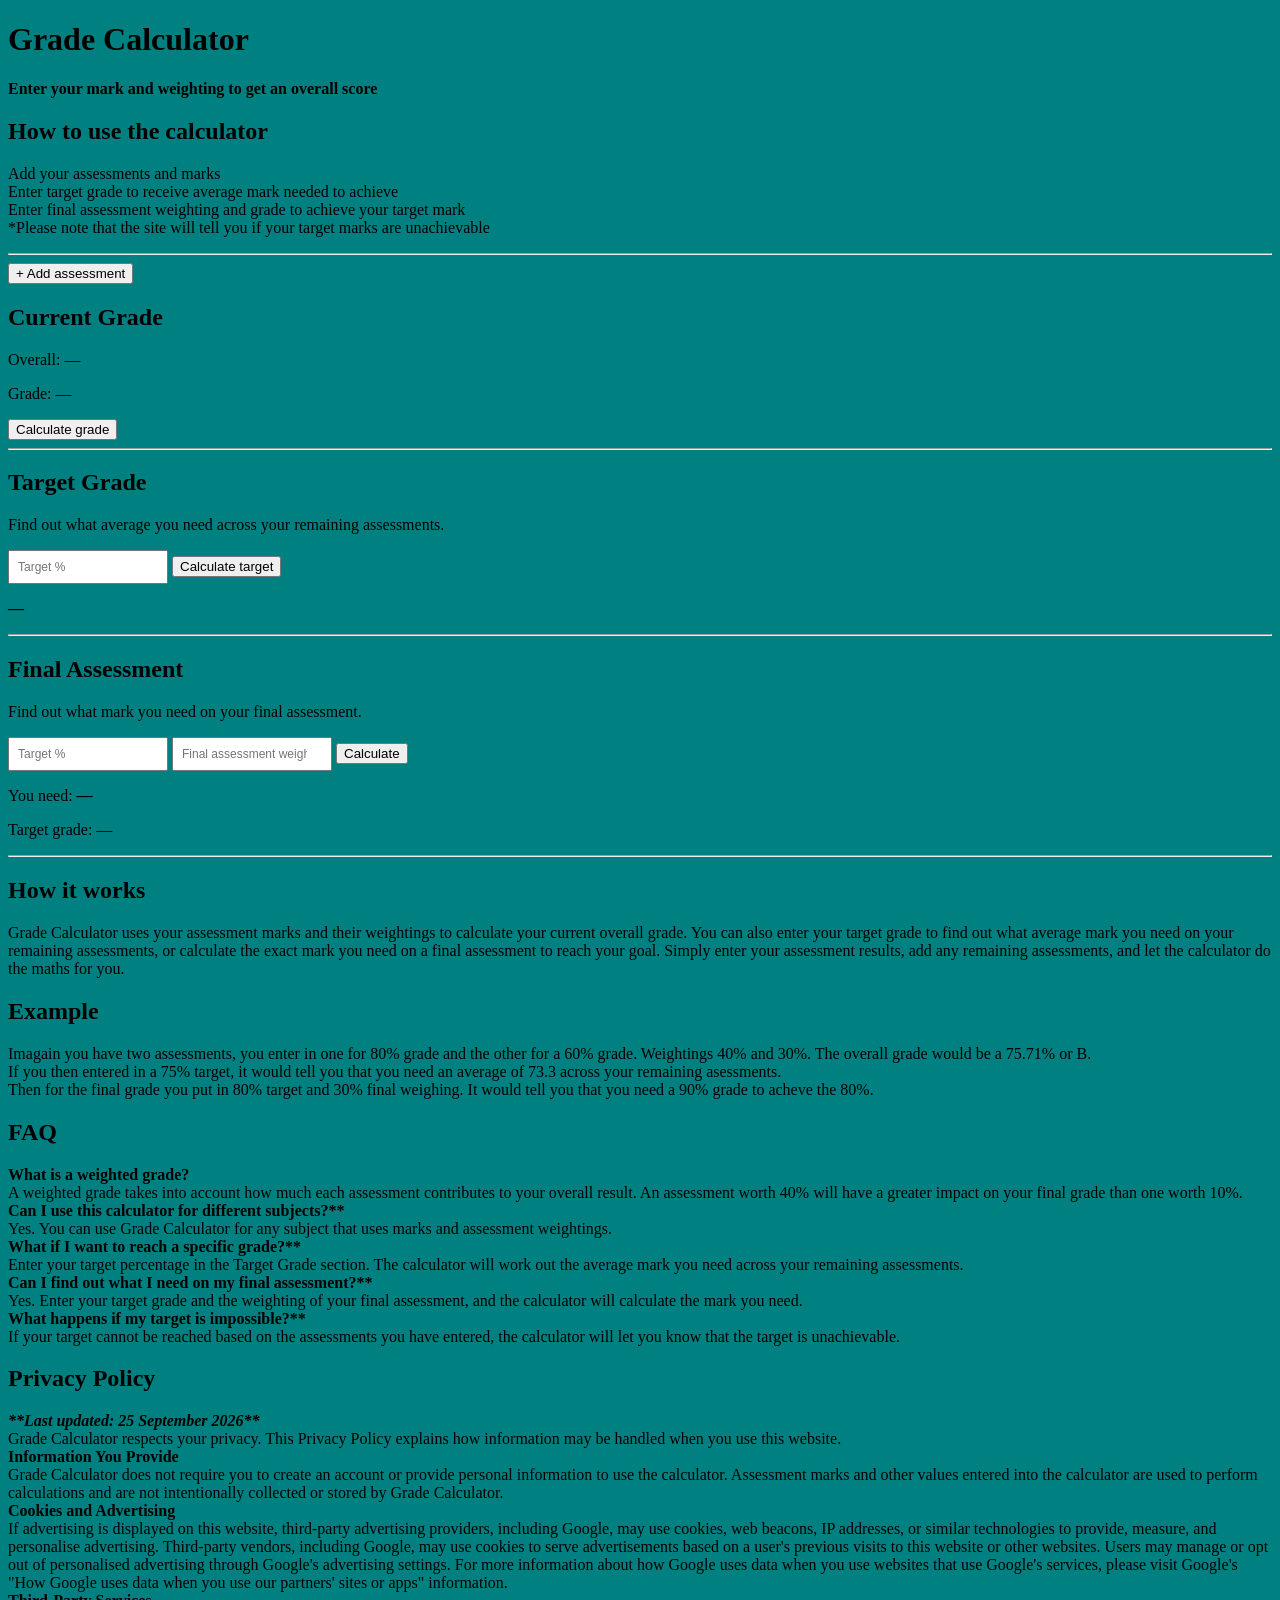
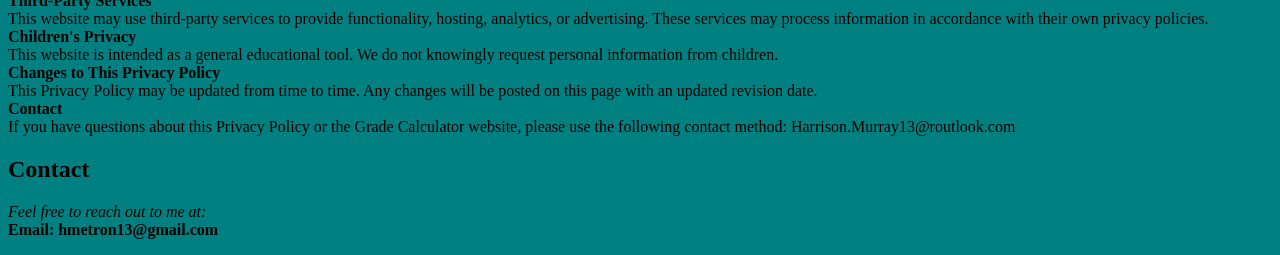
<file: index.html>
<!DOCTYPE html>
<html>
<head>
    <!-- Google tag (gtag.js) -->
    <script async src="https://www.googletagmanager.com/gtag/js?id=G-28MNW48YP2"></script>
    <script>
    window.dataLayer = window.dataLayer || [];
    function gtag(){dataLayer.push(arguments);}
    gtag('js', new Date());

    gtag('config', 'G-28MNW48YP2');
    </script>

    <title>Grade Calculator</title>
    <link rel="stylesheet" href="Style.css">
    <script src="Script.js" defer></script>

    <script async 
        src="https://pagead2.googlesyndication.com/pagead/js/adsbygoogle.js?client=ca-pub-1945313133964637"
        crossorigin="anonymous">
    </script>
    <meta name="description" content="Free grade calculator for students. Calculate your current grade, target grade, and the mark you need on your final assessment.">
</head>

<body>

    <h1>Grade Calculator</h1>

    <p>
        <strong>Enter your mark and weighting to get an overall score</strong>
    </p>

    <h2>How to use the calculator</h2>
    <p>Add your assessments and marks<br>Enter target grade to receive average mark needed to achieve<br>Enter final assessment weighting and grade to achieve your target mark<br>*Please note that the site will tell you if your target marks are unachievable</p>

    <hr>

    <!-- ASSESSMENTS -->
    <div id="assessments"></div>

    <button id="addAssessment">+ Add assessment</button>

    <!-- CURRENT GRADE -->
    <h2>Current Grade</h2>

    <p>
        Overall: <span id="result">—</span>
    </p>

    <p>
        Grade: <span id="gradeLetter">—</span>
    </p>

    <button id="calculate">Calculate grade</button>


    <!-- TARGET GRADE -->
    <hr>

    <h2>Target Grade</h2>

    <p>
        Find out what average you need across your remaining assessments.
    </p>

    <input
        id="targetGrade"
        type="number"
        placeholder="Target %"
        min="0"
        max="100"
    >

    <button id="calculateTarget">Calculate target</button>

    <p>
        <strong>
            <span id="targetResult">—</span>
        </strong>
    </p>


    <!-- FINAL ASSESSMENT -->
    <hr>

    <h2>Final Assessment</h2>

    <p>
        Find out what mark you need on your final assessment.
    </p>

    <input
        id="finalTarget"
        type="number"
        placeholder="Target %"
        min="0"
        max="100"
    >

    <input
        id="finalWeight"
        type="number"
        placeholder="Final assessment weight %"
        min="0"
        max="100"
    >

    <button id="calculateFinal">Calculate</button>

    <p>
        You need:
        <strong>
            <span id="finalResult">—</span>
        </strong>
    </p>

    <p>
        Target grade:
        <span id="finalGradeLetter">—</span>
    </p>

    <hr>
    
    <h2>How it works</h2>
    <p>Grade Calculator uses your assessment marks and their weightings to calculate your current overall grade. You can also enter your target grade to find out what average mark you need on your remaining assessments, or calculate the exact mark you need on a final assessment to reach your goal. Simply enter your assessment results, add any remaining assessments, and let the calculator do the maths for you.</p>

    <h2>Example</h2>
    <p>Imagain you have two assessments, you enter in one for 80% grade and the other for a 60% grade. Weightings 40% and 30%. The overall grade would be a 75.71% or B. <br> If you then entered in a 75% target, it would tell you that you need an average of 73.3 across your remaining asessments.<br>Then for the final grade you put in 80% target and 30% final weighing. It would tell you that you need a 90% grade to acheve the 80%.</p>

    <h2>FAQ</h2>
    <p><strong>What is a weighted grade?</strong><br>A weighted grade takes into account how much each assessment contributes to your overall result. An assessment worth 40% will have a greater impact on your final grade than one worth 10%.<br><strong>Can I use this calculator for different subjects?**</strong><br>Yes. You can use Grade Calculator for any subject that uses marks and assessment weightings.<br><strong>What if I want to reach a specific grade?**</strong><br>Enter your target percentage in the Target Grade section. The calculator will work out the average mark you need across your remaining assessments.<br><strong>Can I find out what I need on my final assessment?**</strong><br>Yes. Enter your target grade and the weighting of your final assessment, and the calculator will calculate the mark you need.<br><strong>What happens if my target is impossible?**</strong><br>If your target cannot be reached based on the assessments you have entered, the calculator will let you know that the target is unachievable.<br></p>

    <h2>Privacy Policy</h2>
    <p>
    <strong><em>**Last updated: 25 September 2026**</em></strong><br>

    Grade Calculator respects your privacy. This Privacy Policy explains how information may be handled when you use this website.<br>

    <strong>Information You Provide</strong><br>

    Grade Calculator does not require you to create an account or provide personal information to use the calculator. Assessment marks and other values entered into the calculator are used to perform calculations and are not intentionally collected or stored by Grade Calculator.<br>

    <strong>Cookies and Advertising</strong><br>

    If advertising is displayed on this website, third-party advertising providers, including Google, may use cookies, web beacons, IP addresses, or similar technologies to provide, measure, and personalise advertising.

    Third-party vendors, including Google, may use cookies to serve advertisements based on a user's previous visits to this website or other websites.

    Users may manage or opt out of personalised advertising through Google's advertising settings.

    For more information about how Google uses data when you use websites that use Google's services, please visit Google's "How Google uses data when you use our partners' sites or apps" information.<br>

    <strong>Third-Party Services</strong><br>

    This website may use third-party services to provide functionality, hosting, analytics, or advertising. These services may process information in accordance with their own privacy policies.<br>

    <strong>Children's Privacy</strong><br>

    This website is intended as a general educational tool. We do not knowingly request personal information from children.<br>

    <strong>Changes to This Privacy Policy</strong><br>

    This Privacy Policy may be updated from time to time. Any changes will be posted on this page with an updated revision date.<br>

    <strong>Contact</strong><br>

    If you have questions about this Privacy Policy or the Grade Calculator website, please use the following contact method: Harrison.Murray13@routlook.com

    <h2>Contact</h2>
    <p><em>Feel free to reach out to me at:</em><br><strong>Email: hmetron13@gmail.com</strong></p>
</p>
</body>
</html>
</file>
<file: Style.css>
input {
    width: 160px;
    padding: 8px;
    font-size: 12px;
    box-sizing: border-box;
}

.name {
    width: 250px;
}

.mark,
.weight {
    width: 90px;
}
body { background-color: rgb(0,128,128); }
</file>
